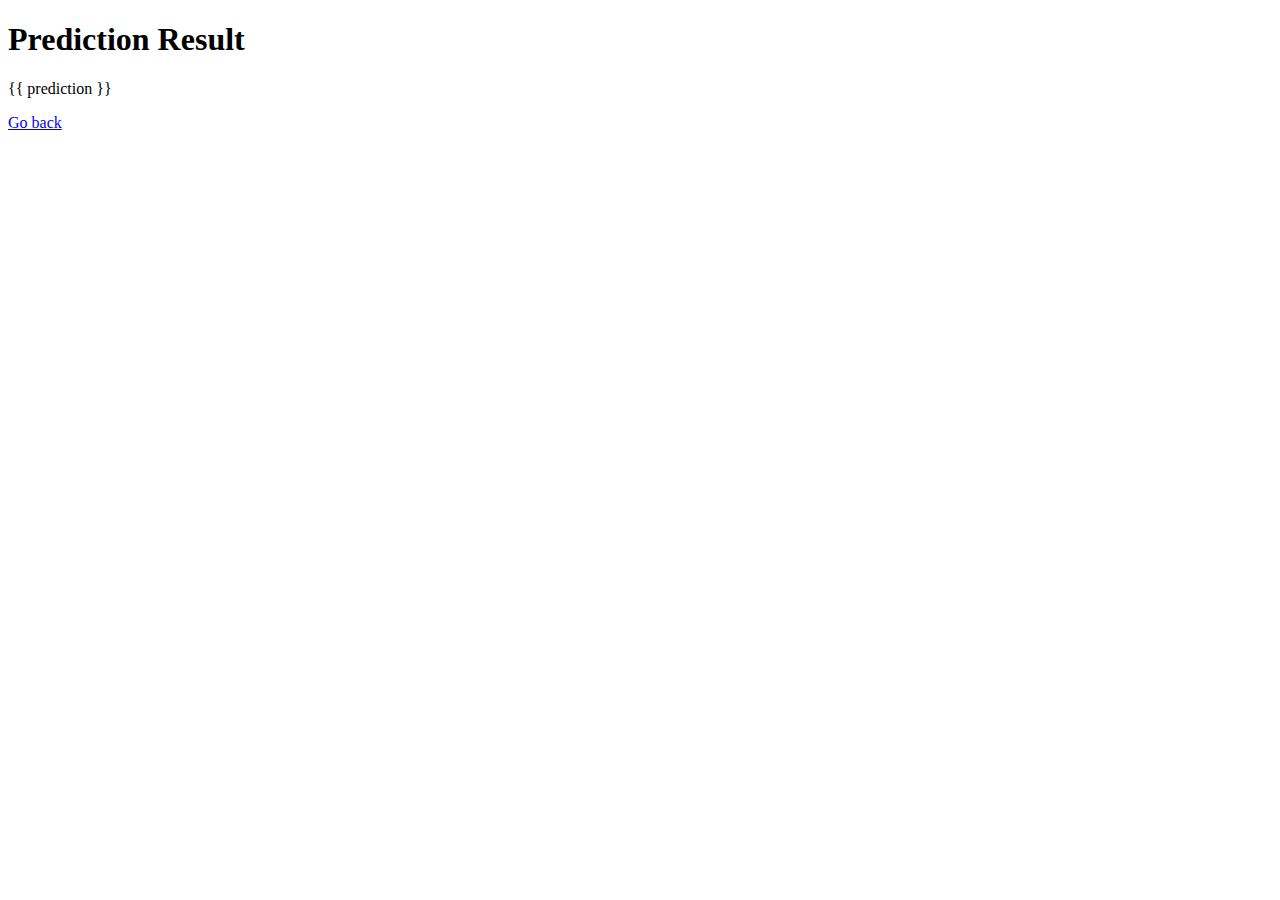
<file: ml/templates/result.html>
<!DOCTYPE html>
<html lang="en">
<head>
    <meta charset="UTF-8">
    <meta name="viewport" content="width=device-width, initial-scale=1.0">
    <title>Prediction Result</title>
</head>
<body>
    <div class="container">
        <h1>Prediction Result</h1>
        <p>{{ prediction }}</p>
        <a href="/">Go back</a>
    </div>
</body>
</html>
</file>
